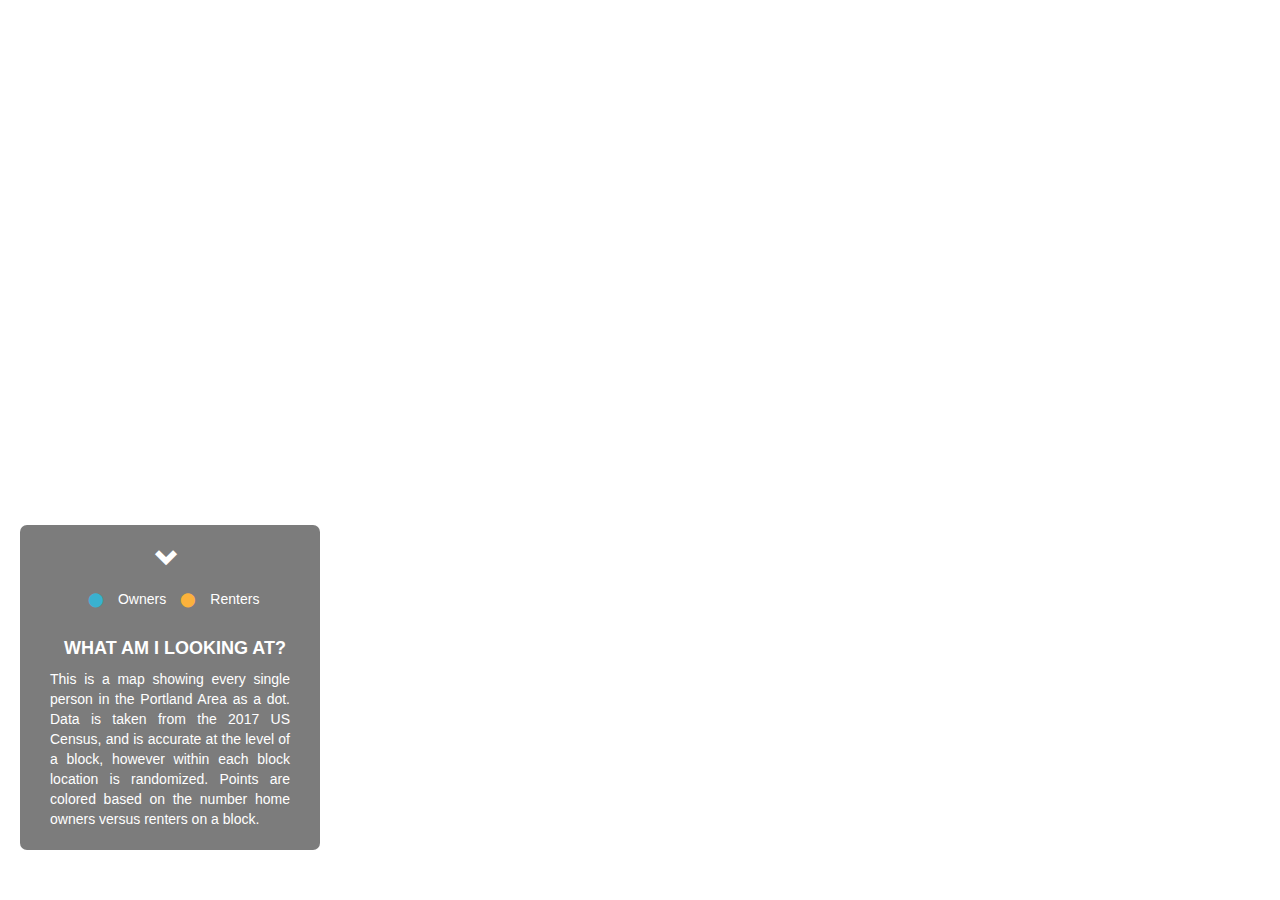
<file: Assignment3/index.html>
<!DOCTYPE html>
<html>
  <head>
    <meta charset="utf-8" />
    <title>Owners vs Renters Map</title>
    <meta
      name="viewport"
      content="initial-scale=1,maximum-scale=1,user-scalable=no"
    />
    <link
      href="https://maxcdn.bootstrapcdn.com/bootstrap/3.3.7/css/bootstrap.min.css"
      rel="stylesheet"
      integrity="sha384-BVYiiSIFeK1dGmJRAkycuHAHRg32OmUcww7on3RYdg4Va+PmSTsz/K68vbdEjh4u"
      crossorigin="anonymous"
    />
    <script src="https://api.tiles.mapbox.com/mapbox-gl-js/v2.2.0/mapbox-gl.js"></script>
    <link
      href="https://api.tiles.mapbox.com/mapbox-gl-js/v2.2.0/mapbox-gl.css"
      rel="stylesheet"
    />
    <style>
      body {
        margin: 0;
        padding: 0;
      }

      #map {
        position: absolute;
        top: 0;
        bottom: 0;
        width: 100%;
      }

      p {
        color: white;
        text-align: justify;
        padding-left: 20px;
        padding-right: 20px;
      }

      .LegendContainer {
        position: relative;
        bottom: 20px;
        top: 0px;
        left: 14px;
        z-index: 2;
        width: 300px;
        height: 50px;
        border-radius: 7px;
      }

      .legendItem {
        margin: 0px;
        padding-left: 10px;
        display: inline-block;
        margin: auto;
        transform: translate(50%, 50%);
      }

      .descriptionPanel {
        position: absolute;
        bottom: 50px;
        left: 20px;
        z-index: 2;
        width: 300px;
        height: 100px;
        background: rgba(80, 80, 80, 0.75);
        transition: width 2s, height 2s;
        overflow: hidden;
        border-radius: 7px;
      }

      .layerDescription {
        color: white;
        padding-left: 10px;
      }

      .renter {
        color: #fbb23c;
      }
      .owner {
        color: #3ab1cf;
      }

      .chevron {
        position: relative;
        margin-left: 45%;
        font-size: x-large;
        color: white;
      }

      h4 {
        text-align: center;
        font-family: Helvetica, sans-serif;
        color: white;
        margin-left: 10px;
      }
    </style>
  </head>
  <body>

    <!-- Description Panel -->
    <div class="descriptionPanel" id="descriptionPanel" style="height: 325px">
      <span
        style="margin-top: 20px; margin-bottom: 10px"
        onClick="panelSelect()"
        id="glyph"
        class="chevron glyphicon glyphicon-chevron-down"
      ></span>
      <div class="LegendContainer">
        <div class="legendItem">
          <span class="owner">&#11044;</span>
          <span class="layerDescription">Owners</span>
        </div>
        <div class="legendItem">
          <span class="renter">&#11044;</span>
          <span class="layerDescription">Renters</span>
        </div>
      </div>
      <h4><b>WHAT AM I LOOKING AT?</b></h4>
      <p style="margin-left: 10px; margin-right: 10px">
        This is a map showing every single person in the Portland Area as a dot.
        Data is taken from the 2017 US Census, and is accurate at the level of a
        block, however within each block location is randomized. Points are
        colored based on the number home owners versus renters on a block.
      </p>
    </div>

    <!-- Map -->
    <div id="map"></div>

    <script>
      //Create map
      mapboxgl.accessToken =
        "pk.eyJ1IjoiZGJsaXNhcmQiLCJhIjoiY2xnNWQ2NzBqMDFvMTNtbWpjcnF2N3BwayJ9.A_cJHb58qSAoYjKyBcz6yw";
      var map = new mapboxgl.Map({
        container: "map", // container id
        style: "mapbox://styles/dblisard/clgmioiro001h01q4fzix1x3c", // stylesheet location
      });

      //Add map controls
      const nav = new mapboxgl.NavigationControl();
      map.addControl(nav, "top-left");

      //Control description panel
      var state = { panelOpen: true };
      function panelSelect(e) {
        if (state.panelOpen) {
          document.getElementById("descriptionPanel").style.height = "100px";
          document.getElementById("glyph").className =
            "chevron glyphicon glyphicon-chevron-up";
          state.panelOpen = false;
        } else {
          document.getElementById("descriptionPanel").style.height = "325px";
          document.getElementById("glyph").className =
            "chevron glyphicon glyphicon-chevron-down";
          state.panelOpen = true;
        }
      }
    </script>
  </body>
</html>
</file>
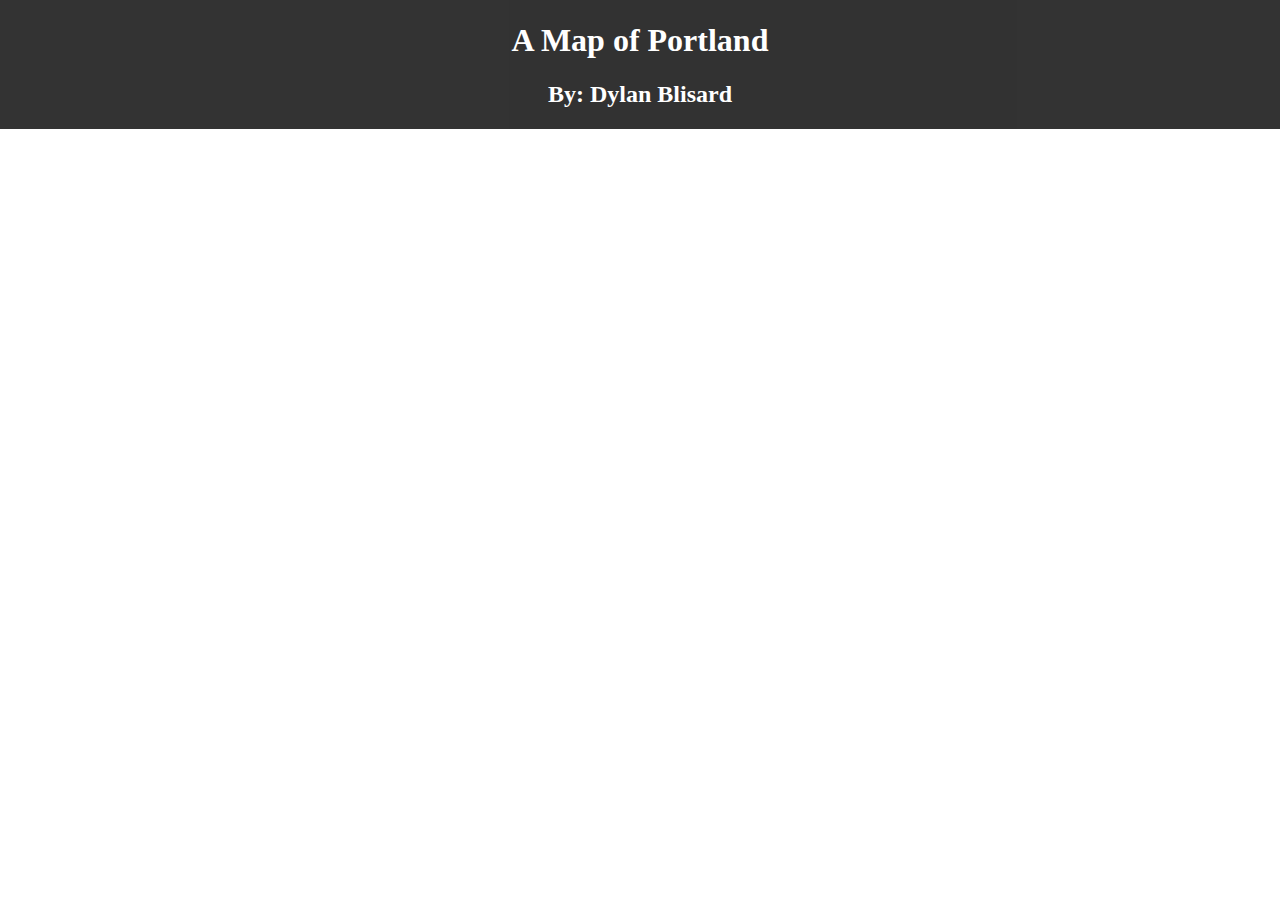
<file: Assignment1/QickStartMap.html>
<!DOCTYPE html>
<html>

  <head>
    <meta charset='utf-8' />
    <title>University of Oregon Mapping</title>
    <meta name='viewport' content='initial-scale=1,maximum-scale=1,user-scalable=no' />

    <script src='https://api.tiles.mapbox.com/mapbox-gl-js/v2.2.0/mapbox-gl.js'></script>
    <link href='https://api.tiles.mapbox.com/mapbox-gl-js/v2.2.0/mapbox-gl.css' rel='stylesheet' />

    <style>
        /* Insert the CSS code here between the <style> tags */
        body { margin:0; padding:0; }
        #map { position:absolute; top:0; bottom:0; width:100%; }

        #title { z-index: 9999; 
          background-color:black; 
          opacity: 80%; 
          text-align: center;
          color: white;
          padding: 1px;
        }  
    </style>
  </head>

  <body>
    <!--  Insert the map div here in the <body> of the page  -->
    <div id='map'></div>
    <!--  Insert the tile div here (part V) -->
    <div id='title'>
      <h1>A Map of Portland</h1>
      <h2>By: Dylan Blisard</h2>
    </div>
    <script>
        // Insert the JavaScript within the <script> tags, within the body   
        // Start with the Mapbox access token here
         mapboxgl.accessToken = 'pk.eyJ1IjoiZGJsaXNhcmQiLCJhIjoiY2xnNWQ2NzBqMDFvMTNtbWpjcnF2N3BwayJ9.A_cJHb58qSAoYjKyBcz6yw'; //  Put your access token between the single quotes.

   
        // Then initialize the map here
         var map = new mapboxgl.Map({
             container: 'map', // id of a div on your page, where the map will be inserted
             style: 'mapbox://styles/mapbox/outdoors-v12', // stylesheet location
             center: [-122.6788, 45.5212], // starting position [lng, lat] eg. [-122.6788, 45.5212]
             zoom: 11 // starting zoom 
        });
        

    
        // Add popup markers here  (part IV)
        var popup = new mapboxgl.Popup({ offset: 25 })
            .setHTML('<a href="https://en.wikipedia.org/wiki/Portland,_Oregon">Portland Oregon Wikipedia</a>');
        
         var marker = new mapboxgl.Marker({color:'grey'})
            .setLngLat([-122.6788, 45.5212])
            .setPopup(popup) //add the popup with the variable name 'popup' to the marker 
            .addTo(map); // add the open marker to the map

          var popup_layer = new mapboxgl.Popup({closeOnClick: true, anchor: 'top-right'}) 
            .setLngLat([-122.69, 45.52]) //popup coordinates
            .setHTML('<img src="https://www.tripsavvy.com/thmb/Rsrq1idLJnGBbsQ53qG9dDAZ2nk=/3865x2576/filters:fill(auto,1)/portland-oregon-downtown-cityscape-in-the-fall-181229873-578404d73df78c1e1f73a34e.jpg" width="200">') //popup text
            .addTo(map); //add this popup to the map!
        
        // Add any other variables such as markers here (part III)
        var marker2 = new mapboxgl.Marker({color:'grey'})
            .setLngLat([-122.69, 45.55]) // starting position [lng, lat] 
            .addTo(map);

        // Add optional advanced "On load" function here
        
    </script>

  </body>

</html>
</file>
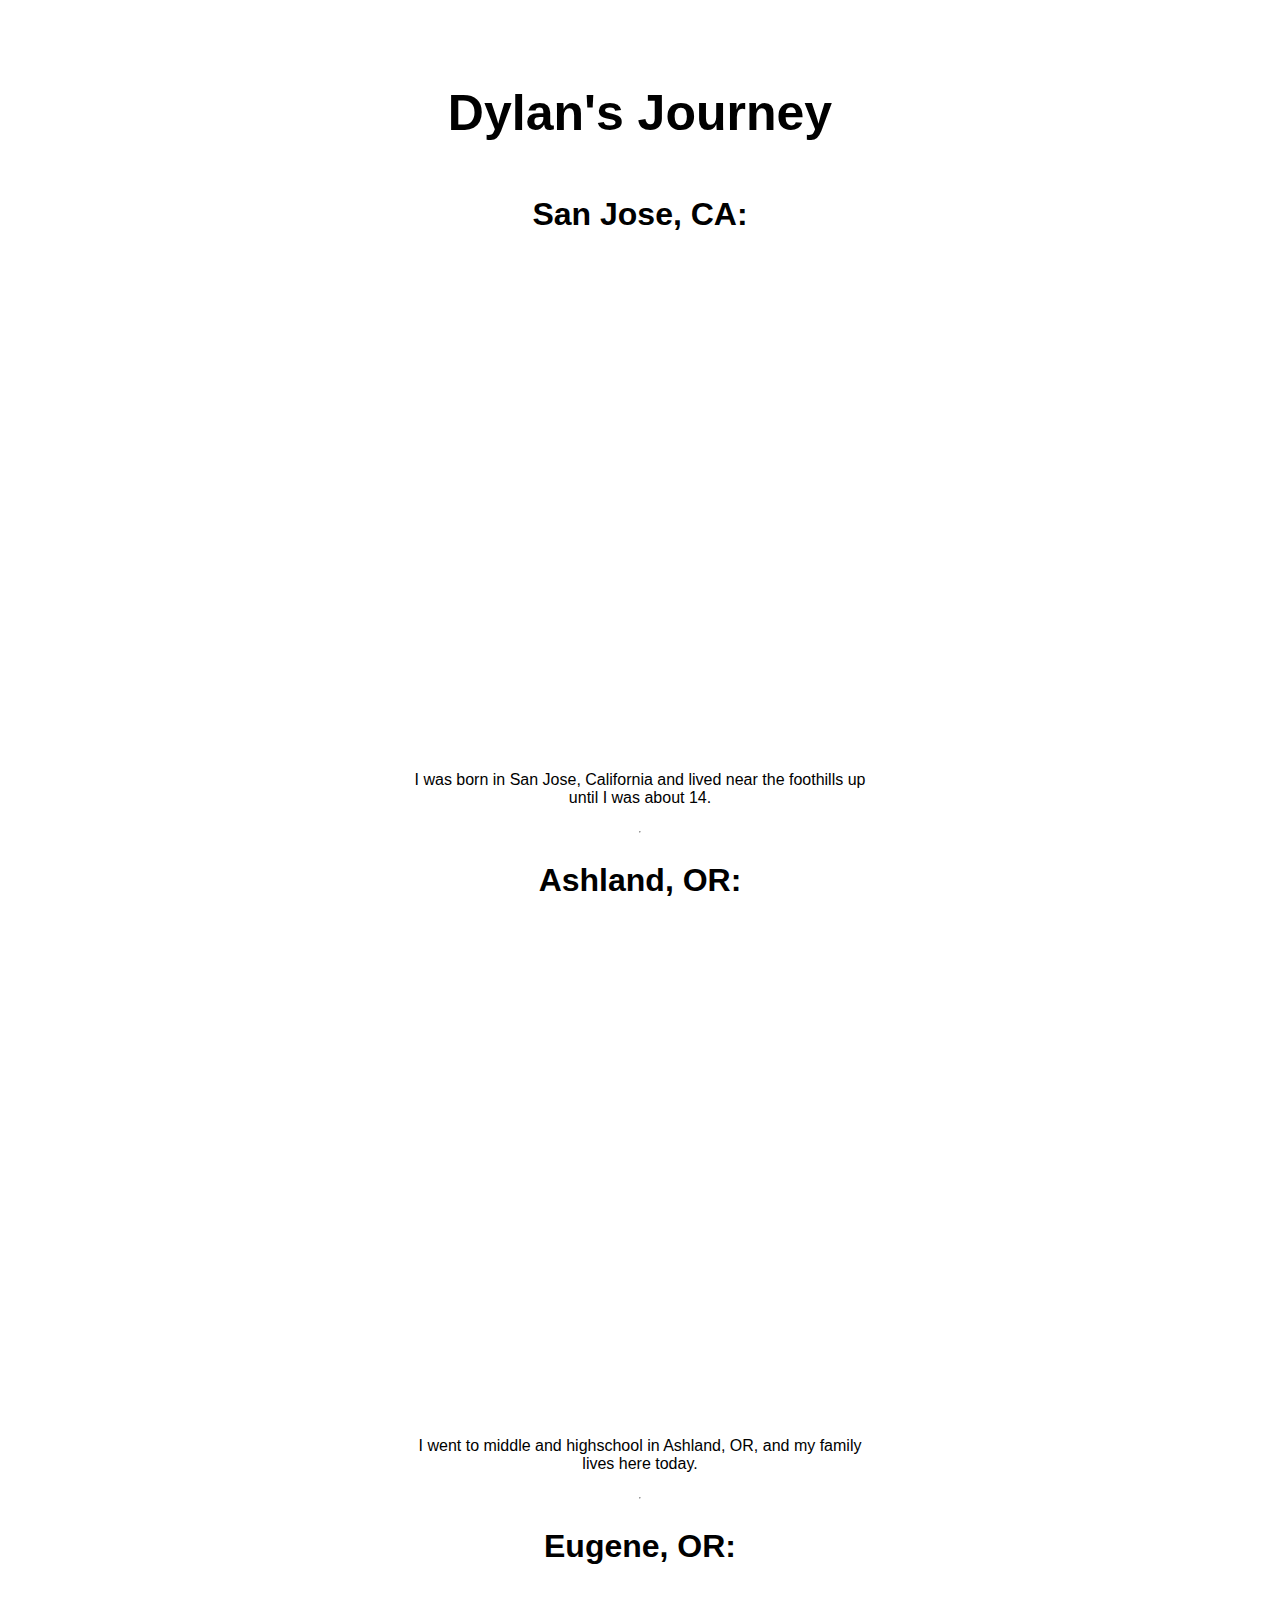
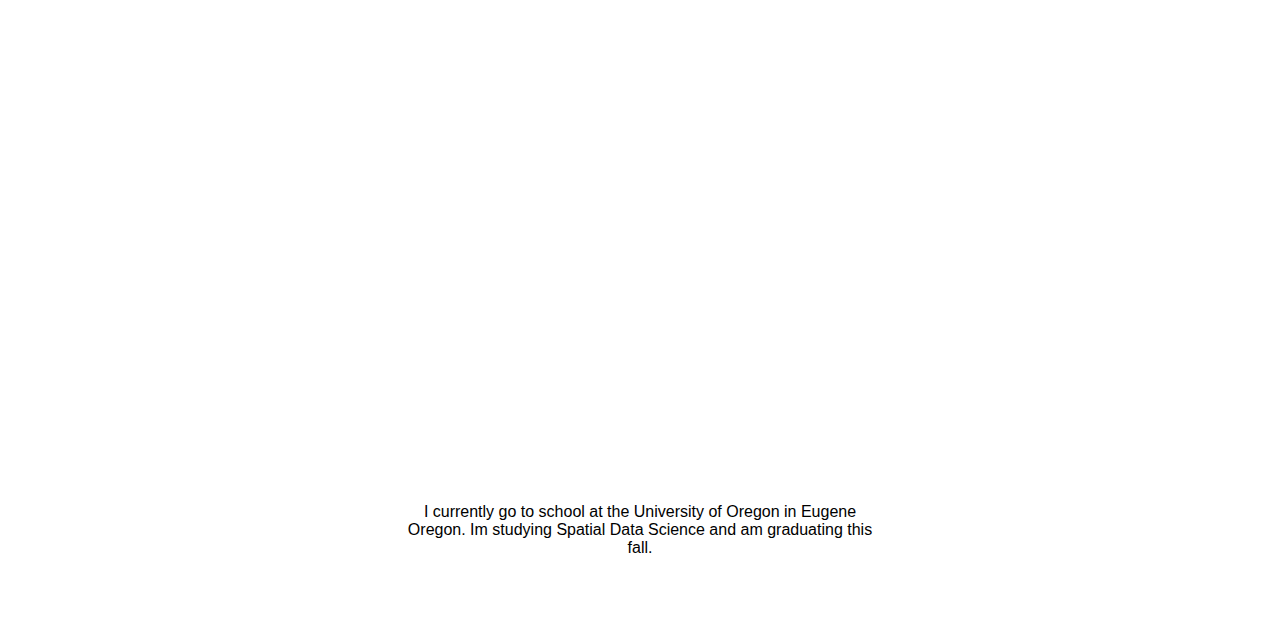
<file: Assignment2/Fixed-structure.html>
<!DOCTYPE html>
<html>

  <head>
    <meta charset='utf-8' />
    <title>Fixed Map</title>
    <meta name='viewport' content='initial-scale=1,maximum-scale=1,user-scalable=no' />
    <!--    1.1.  Include the reference to the Mapbox JavaScript here in the <head> of the page  -->
    <script src='https://api.tiles.mapbox.com/mapbox-gl-js/v2.2.0/mapbox-gl.js'></script>
    <!--    1.2 Include the reference to the Mapbox CSS here in the <head> of the page  -->
    <link href='https://api.tiles.mapbox.com/mapbox-gl-js/v2.2.0/mapbox-gl.css' rel='stylesheet' />
    <style>
        /* 1.4 Insert the CSS code here between the <style> tags */
          body { margin:50px; padding:0; display: grid;}
          h1 { text-align: center; font-family: Helvetica, sans-serif;}
          #map1, #map2, #map3 { position:relative; height:500px; width:50%;}
        /* 2.5.2 Insert additional CSS code here between the <style> tags */
          p {
            text-align: center;
            width: 40%;
          }
          div, p {
            place-self: center;
            font-family:'Segoe UI', Tahoma, Geneva, Verdana, sans-serif;
          }
          .title {
            font-size: 50px;
          }
    </style>
  </head>

  <body>
        <!-- 1.3 Insert the div for the structure of the page here in the <body> of the page -->
        <h1 class="title">Dylan's Journey</h1>
        <h1> San Jose, CA: </h1>
        <div id='map1'></div>
        <p>I was born in San Jose, California and lived near the foothills up until I was about 14.</p>
        <hr>
        <h1>Ashland, OR:</h1>
        <div id='map3'></div>
        <p>I went to middle and highschool in Ashland, OR, and my family lives here today.</p>
        <hr>
        <h1>Eugene, OR:</h1>
        <div id='map2'></div>
        <p>I currently go to school at the University of Oregon in Eugene Oregon. Im studying Spatial Data Science and am graduating this fall.</p>

        <script>
          /* Insert the JavaScript within the <script> tags, within the body */
          // 2.1 Start with the Mapbox access token
          mapboxgl.accessToken = 'pk.eyJ1IjoiZGJsaXNhcmQiLCJhIjoiY2xnNWQ2NzBqMDFvMTNtbWpjcnF2N3BwayJ9.A_cJHb58qSAoYjKyBcz6yw'; //  Put your access token between the single quotes.


          // 2.2 Then initialize the first map
          var map3 = new mapboxgl.Map({
            container: 'map3', // id of a div on your page, where the map will be inserted
            style: 'mapbox://styles/mapbox/streets-v11', // the style URL 'mapbox://styles/mapbox/streets-v11' 
            center: [-122.709480, 42.197576], // starting position [lng, lat] eg. [-122.6788, 45.5212]
            zoom: 11 // starting zoom 
          });

          // 2.3 Add any other variables (such as popups and markers) to the first map
          var popup3 = new mapboxgl.Popup()
            .setText('Where i grew up.');

          var marker3 = new mapboxgl.Marker({color:'green'})
            .setLngLat([-122.714490, 42.199996]) // starting position [lng, lat]
            .setPopup(popup3) //add the popup named "popup" to this marker 
		        .addTo(map3); // add it to the map with the ID "map"

          // 2.4 Add arguments to disable the map interactivity here
          // Disable drag and zoom handlers.
          map3.dragPan.disable();
          map3.scrollZoom.disable();
          map3.boxZoom.disable();
          map3.dragRotate.disable();
          map3.keyboard.disable();
          map3.doubleClickZoom.disable();
          map3.touchZoomRotate.disable();
          map3.touchZoomRotate.disableRotation();

          // 2.2 Then initialize the first map
          var map = new mapboxgl.Map({
            container: 'map1', // id of a div on your page, where the map will be inserted
            style: 'mapbox://styles/mapbox/streets-v11', // the style URL 'mapbox://styles/mapbox/streets-v11' 
            center: [-121.893028, 37.335480], // starting position [lng, lat] eg. [-122.6788, 45.5212]
            zoom: 11 // starting zoom 
          });

          // 2.3 Add any other variables (such as popups and markers) to the first map
          var popup = new mapboxgl.Popup()
            .setText('Where I was born.');

          var marker = new mapboxgl.Marker({color:'red'})
            .setLngLat([-121.89, 37.34]) // starting position [lng, lat]
            .setPopup(popup) //add the popup named "popup" to this marker 
		        .addTo(map); // add it to the map with the ID "map"

          // 2.4 Add arguments to disable the map interactivity here
          // Disable drag and zoom handlers.
          map.dragPan.disable();
          map.scrollZoom.disable();
          map.boxZoom.disable();
          map.dragRotate.disable();
          map.keyboard.disable();
          map.doubleClickZoom.disable();
          map.touchZoomRotate.disable();
          map.touchZoomRotate.disableRotation();


          // 2.5.3 Then initialize the 2nd map
          var map2 = new mapboxgl.Map({
            container: 'map2', // id of a div on your page, where the map will be inserted
            style: 'mapbox://styles/mapbox/streets-v11', // stylesheet location
            center: [-123.086754, 44.052071], // starting position [lng, lat] eg. [-122.6788, 45.5212]
            zoom: 11 // starting zoom 
          });

          // 2.5.4 Add any other variables (such as markers) to the second map
          var popup2 = new mapboxgl.Popup()
            .setText('Where I go to school.');

         var marker2 = new mapboxgl.Marker({color:'blue'})
           .setLngLat([-123.095, 44.053]) // starting position [lng, lat] 
           .setPopup(popup2) //add the popup to the marker 
           .addTo(map2); // id it to the map with the ID *map2*

          // 2.5.5 Add arguments to disable the second map's interactivity here
          map2.dragPan.disable();
          map2.scrollZoom.disable();
          map2.boxZoom.disable();
          map2.dragRotate.disable();
          map2.keyboard.disable();
          map2.doubleClickZoom.disable();
          map2.touchZoomRotate.disable();
          map2.touchZoomRotate.disableRotation();
        </script>
  </body>
</html>
</file>
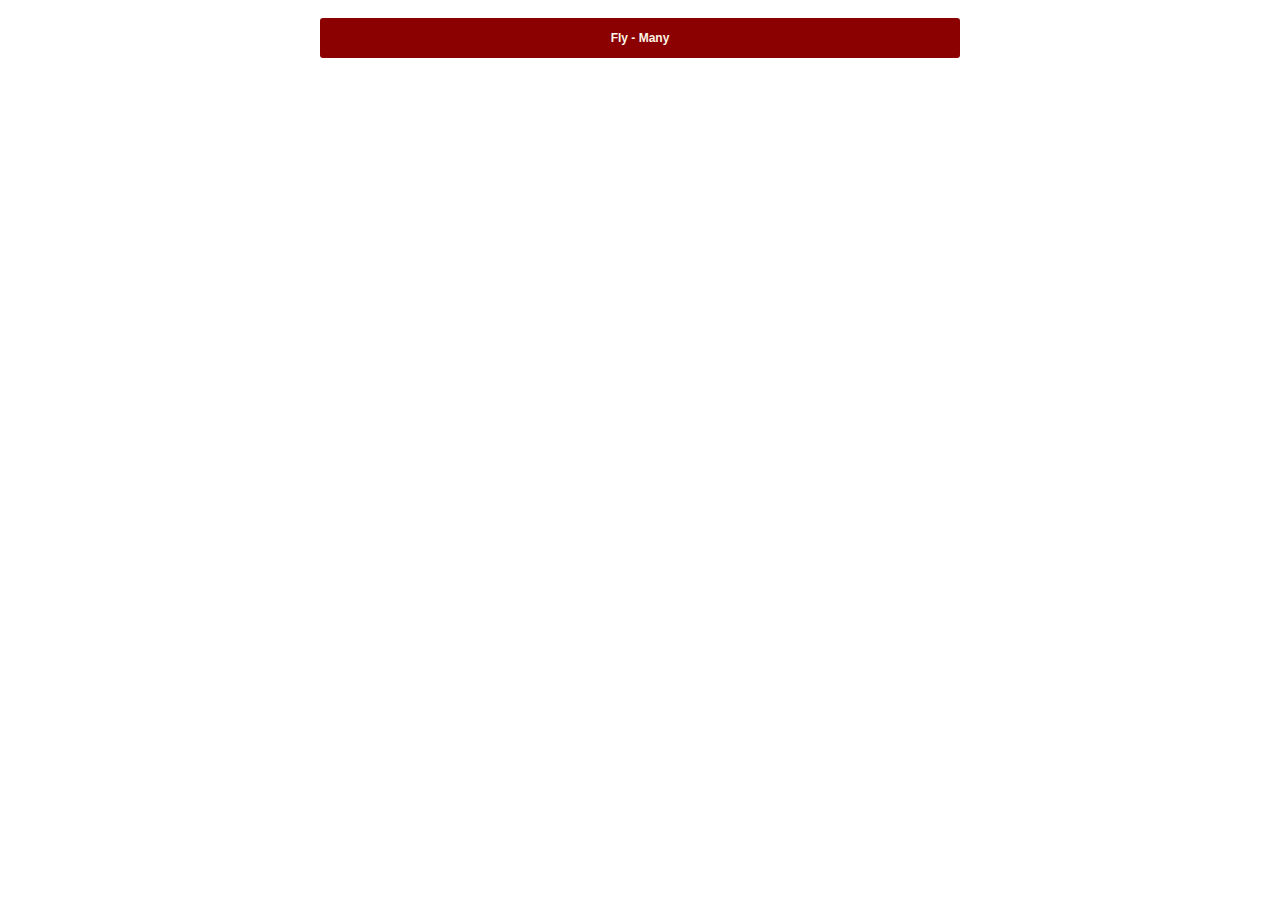
<file: Assignment2/Fly-to-many.html>
<!DOCTYPE html>
<html>
<head>
    <meta charset='utf-8' /> 
    <title>Fly to a location</title>
    <meta name='viewport' content='initial-scale=1,maximum-scale=1,user-scalable=no' />
    <script src='https://api.tiles.mapbox.com/mapbox-gl-js/v1.4.1/mapbox-gl.js'></script>
    <link href='https://api.tiles.mapbox.com/mapbox-gl-js/v1.4.1/mapbox-gl.css' rel='stylesheet' />
    
    <style>
        /* CSS for a full page map   */
        body { margin:0; padding:0; }
        #map { position:absolute; top:0; bottom:0; width:100%; }
        
        /* The CSS for the "Fly" button  */
        #fly {
            display: block; /* displays over the map */
            position: relative; /* displays over the map */
            margin: 0px auto; 
            width: 50%;
            height: 40px;
            padding: 10px;
            border: none;
            border-radius: 3px; /* rounded corners */
            font-size: 12px;
            text-align: center;
            font-weight: bold;
            color: oldlace;
            background: DarkRed;
        }
    </style>
</head>
<body>

    <div id='map'></div>
    <br/>
    <button id='fly'>Fly - Many</button>
    
    
    <script>
        mapboxgl.accessToken = 'pk.eyJ1Ijoiam9tZXJzb24iLCJhIjoiY2o1bXE2bHlyMnJhZDMzbnpyMnhlODdpcSJ9.QJMJ_cTFCY050aZfSn1umQ';
        
        /* Variables for the marker and fly-to locations*/
        var clickCounter = 1; // keep track of the number of times the user has clicked
        var flyLocations = [[151.21529669782535,-33.85660618894459],[2.2944,48.8589], [-97.70,30.30]]; // Where the map will fly to
        
        
        
        // initialize the map
        var map = new mapboxgl.Map({
            container: 'map',
            style: 'mapbox://styles/mapbox/streets-v11',
            center: flyLocations[0],
            zoom: 17
        });
        

           
        
        // Add popups and markers to the map
        var popup = new mapboxgl.Popup()
            .setText('This is my first point.');

        var marker = new mapboxgl.Marker({color:'DarkRed'})
            .setLngLat(flyLocations[0]) // put the marker at the first starting position in the flyLocations array [lng, lat]
            .setPopup(popup) //add the popup to the marker 
            .addTo(map);
        
        var popup2 = new mapboxgl.Popup()
            .setText('This is my second point.');

        var marker2 = new mapboxgl.Marker({color:'DarkRed'})
            .setLngLat(flyLocations[1]) // put the marker at the second starting position in the flyLocations array [lng, lat]
            .setPopup(popup2) //add the popup to the marker 
            .addTo(map);
        
        var popup3 = new mapboxgl.Popup()
            .setText('This is my third point.');

        var marker3 = new mapboxgl.Marker({color:'DarkRed'})
            .setLngLat(flyLocations[2]) // put the marker at the third starting position in the flyLocations array [lng, lat]
            .setPopup(popup3) //add the popup to the marker 
            .addTo(map);
        
        
        // add a 'Listener' to the div with the ID 'fly', that's the button.
        document.getElementById('fly').addEventListener('click', function () {
            console.log("flying to " + flyLocations[clickCounter])
            map.flyTo({
                center: flyLocations[clickCounter] // look up the value of the click counter in the flyLocations array.
            });

            // update the click counter to the next location
            clickCounter = clickCounter +1;
            if (clickCounter > flyLocations.length-1) clickCounter = 0; // if the user has clicked more times than the length of the flyLocations array, reset it to 0.

        });
        
        
        </script>

</body>
</html>
</file>
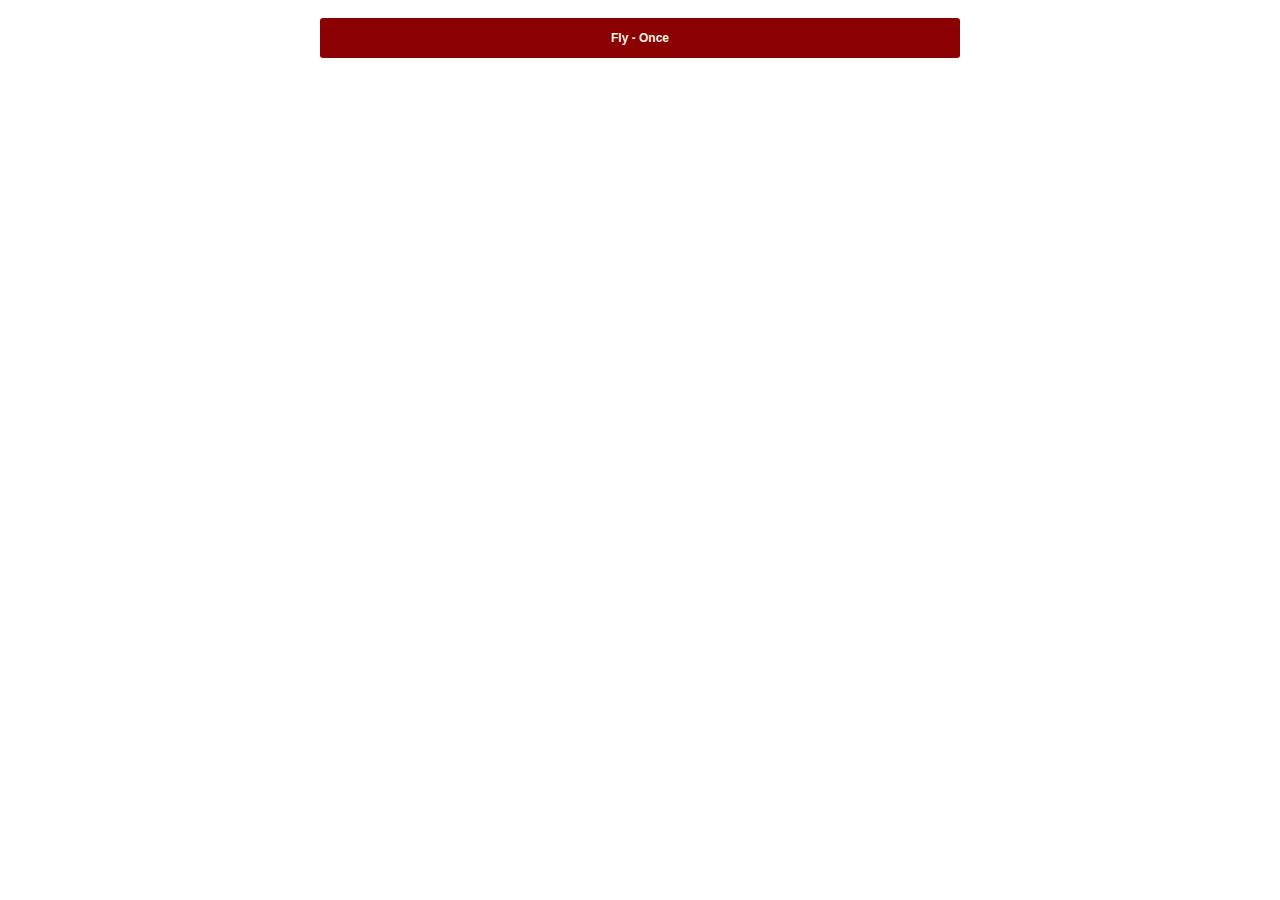
<file: Assignment2/Fly-to-ONCE.html>
<!DOCTYPE html>
<html>
<head>
    <meta charset='utf-8' /> 
    <title>Fly to a location</title>
    <meta name='viewport' content='initial-scale=1,maximum-scale=1,user-scalable=no' />
    <script src='https://api.tiles.mapbox.com/mapbox-gl-js/v1.4.1/mapbox-gl.js'></script>
    <link href='https://api.tiles.mapbox.com/mapbox-gl-js/v1.4.1/mapbox-gl.css' rel='stylesheet' />
    
    <style>
        /* CSS for a full page map   */
        body { margin:0; padding:0; }
        #map { position:absolute; top:0; bottom:0; width:100%; }
        
        /* The CSS for the "Fly" button  */
        #fly {
            display: block; /* displays over the map */
            position: relative; /* displays over the map */
            margin: 0px auto; 
            width: 50%;
            height: 40px;
            padding: 10px;
            border: none;
            border-radius: 3px; /* rounded corners */
            font-size: 12px;
            text-align: center;
            font-weight: bold;
            color: oldlace;
            background: DarkRed;
        }
    </style>
</head>
<body>

    <div id='map'></div>
    <br/>
    <button id='fly'>Fly - Once</button>
    
    
    <script>
        mapboxgl.accessToken = 'pk.eyJ1Ijoiam9tZXJzb24iLCJhIjoiY2o1bXE2bHlyMnJhZDMzbnpyMnhlODdpcSJ9.QJMJ_cTFCY050aZfSn1umQ';
        
        // initialize the map
        var map = new mapboxgl.Map({
            container: 'map',
            style: 'mapbox://styles/mapbox/streets-v11',
            center: [-118.243683,34.052235],
            zoom: 8,
            minZoom: 6,
            maxZoom: 15
        });
           
        
        // Add popups and markers to the map
        var popup = new mapboxgl.Popup()
            .setText('This is my first point.');

        var marker = new mapboxgl.Marker({color:'DarkRed'})
            .setLngLat([-118.243683,34.052235]) // starting position [lng, lat]
            .setPopup(popup) //add the popup to the marker 
            .addTo(map);
        
        var popup2 = new mapboxgl.Popup()
            .setText('This is my second point.');

        var marker2 = new mapboxgl.Marker({color:'DarkRed'})
            .setLngLat([-97.70,30.30]) // starting position [lng, lat]
            .setPopup(popup2) //add the popup to the marker 
            .addTo(map);
        
        
        // add a 'Listener' to the div with the ID 'fly', that's the button.
       document.getElementById('fly').addEventListener('click', function () {
            map.flyTo({
                center: [-97.70,30.30], 
                //zoom: 9,
                //speed: 0.2
            });
        });
        
        map.on('zoomend', function(e){
               console.log(map.getZoom())
        });
        
    </script>

</body>
</html>
</file>
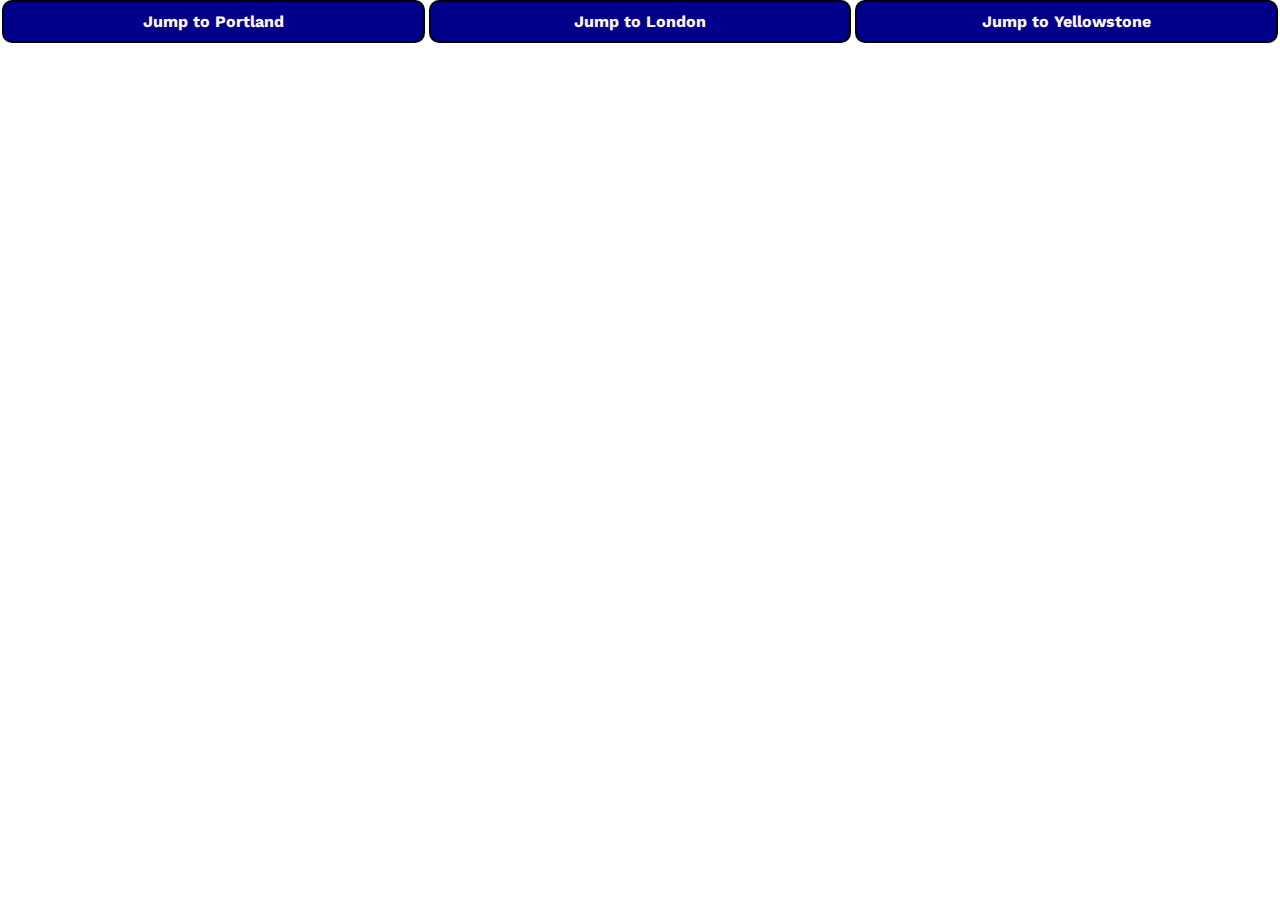
<file: Assignment6/QickStartMap-withSound.html>
<!DOCTYPE html>
<html>

  <head>
    <meta charset='utf-8' />
    <title>University of Oregon Mapping</title>
    <meta name='viewport' content='initial-scale=1,maximum-scale=1,user-scalable=no' />
    <!--    The Mapbox JavaScript here in the <head> of the page    -->
      <script src='https://api.tiles.mapbox.com/mapbox-gl-js/v1.1.0/mapbox-gl.js'></script>
    <!--    The Mapbox CSS here in the <head> of the page    -->
      <link href='https://api.tiles.mapbox.com/mapbox-gl-js/v1.1.0/mapbox-gl.css' rel='stylesheet' />
      
      <!--   Link to Google font-->
      <link rel="preconnect" href="https://fonts.gstatic.com">
      <link href="https://fonts.googleapis.com/css2?family=Work+Sans&display=swap" rel="stylesheet">
      
    <style>
        /* CSS code between the <style> tags */
        body { margin:0; padding:0; }
        #map { position:absolute; top:0; bottom:0; width:100%; }
        
        /* Overrides the pop-up width slightly bigger min-width than the default Mapbox CSS*/
         .mapboxgl-popup {
            min-width: 325px;
            /*add the css for the popup font here */
            font-family: 'Work Sans', serif;
        }
        
        
        /* The CSS for the "Fly" buttons  */
        .fly {
            display: inline-block; /* displays over the map */
            position: relative; /* displays over the map */
            margin: 0px auto; 
            width: 33%;  /* width of parent div */
            padding: 10px;
            border-style: solid;
            border-radius: 10px; /* rounded corners */
            font-size: 1em;
            text-align: center;
            font-weight: bold;
            color: oldlace;
            background: darkblue;
            cursor:pointer;
        }
        
        /* Insert the CSS for the image here */
        .popupImage{
          width:100%;
        }
        /* Insert the CSS for the button here */
        button {
          font-family: 'Work Sans', serif;
        }
        button:hover {
          background: blue;
        }
        
        .container {
          display: flex;                  
          flex-direction: row;            
          flex-wrap: nowrap;              
          justify-content: space-between; 
        }
    </style>
  </head>

  <body>
      <!--  The map div -->
      <div id='map'></div>
      
      <!--  Insert the button elements here  -->
      <div class="container">
        <button class='fly left' id='PortlandButton'>Jump to Portland</button>
        <button class='fly right' id='LondonButton'>Jump to London</button>
        <button class='fly center' id='YellowstoneButton'>Jump to Yellowstone</button> 
      </div>


    <script>
        // Insert the JavaScript within the <script> tags, within the body   
        // Start with the Mapbox access token
        mapboxgl.accessToken = 'pk.eyJ1Ijoiam9tZXJzb24iLCJhIjoiY2o1bXE2bHlyMnJhZDMzbnpyMnhlODdpcSJ9.QJMJ_cTFCY050aZfSn1umQ';

        // Initialize the map
        var map = new mapboxgl.Map({
            container: 'map', // id of a div on your page, where the map will be inserted
            style: 'mapbox://styles/mapbox/outdoors-v11', // stylesheet location
            center: [-122.6788, 45.5212], // starting position [lng, lat] eg. [-122.6788, 45.5212]
            zoom: 13 // starting zoom 
        });

        /***  POPUPS  ***/
        var popup1_content = '<h2>Play the video to listen to Portland</h2><br>';
        popup1_content += '<iframe width="300px" src="https://www.youtube.com/embed/z1AdmS-LqyA" frameborder="0" allow="accelerometer; autoplay; encrypted-media; gyroscope; picture-in-picture" allowfullscreen></iframe>';
        popup1_content += 'Source: Ian Lind, <a href="https://www.youtube.com/embed/z1AdmS-LqyA">YouTube</a>';
        var popup1 = new mapboxgl.Popup({ minWidth:'300px' })
            .setHTML(popup1_content);
              
            
        var popup2_content = '<h2>Press play to listen to London in 1928</h2><br>';
        popup2_content += '<iframe width="100%" height="300" scrolling="no" frameborder="no" allow="autoplay" src="https://w.soundcloud.com/player/?url=https%3A//api.soundcloud.com/tracks/892654294&color=%23ff5500&auto_play=false&hide_related=false&show_comments=true&show_user=true&show_reposts=false&show_teaser=true&visual=true"></iframe><div style="font-size: 10px; color: #cccccc;line-break: anywhere;word-break: normal;overflow: hidden;white-space: nowrap;text-overflow: ellipsis; font-family: Interstate,Lucida Grande,Lucida Sans Unicode,Lucida Sans,Garuda,Verdana,Tahoma,sans-serif;font-weight: 100;"><a href="https://soundcloud.com/londonstreetnoises" title="London Street Noises" target="_blank" style="color: #cccccc; text-decoration: none;">London Street Noises</a> · <a href="https://soundcloud.com/londonstreetnoises/grosvenor-1928" title="London Grosvenor Place / Grosvenor Crescent in 1928" target="_blank" style="color: #cccccc; text-decoration: none;">London Grosvenor Place / Grosvenor Crescent in 1928</a></div>';
        popup2_content += 'Source: LondonStreetNoises.co.uk, <a href="https://soundcloud.com/londonstreetnoises"> SoundCloud </a>';
        var popup2 = new mapboxgl.Popup({ minWidth:'300px' })
            .setHTML(popup2_content);

   
        var popup3_content = '<h2>Press play to listen to a bison eating</h2><br>';
        popup3_content += '<img class="popupImage" alt="Photo of a herd of bison standing in snow along the Gibbon River" src="https://www.nps.gov/yell/learn/photosmultimedia/images/ndh-yell-bison-gibbon_2.jpg?maxwidth=1300&maxheight=1300&autorotate=false">';
        popup3_content += 'Source: NPS/Neal Herbert, <a href="https://www.nps.gov/yell/learn/photosmultimedia/sounds-bisoneating.htm">NPS</a>';
        popup3_content += '<audio controls><source src="sounds/yell-YELLBisonEating150313.mp3" type="audio/mpeg">Your browser does not support the audio element.</audio>';
        popup3_content += 'Source: NPS/Jennifer Jerret, <a href="https://www.nps.gov/yell/learn/photosmultimedia/sounds-bisoneating.htm">NPS</a>';
        var popup3 = new mapboxgl.Popup({ minWidth:'300px' })
            .setHTML(popup3_content);

        /***  END POPUPS  ***/  


        /***  MARKERS  ***/
        var marker1 = new mapboxgl.Marker({color:'darkblue'})
            .setLngLat([-122.6788,45.5212]) // Portland 
            .setPopup(popup1)
            .addTo(map);

        var marker2 = new mapboxgl.Marker({color:'darkblue'})
          .setLngLat([-0.1534307, 51.501223]) // London 
          .setPopup(popup2)
          .addTo(map);

        var marker3 = new mapboxgl.Marker({color:'darkblue'})
          .setLngLat([-110.74524187568,44.706216445069]) // Yellowstone
          .setPopup(popup3)
          .addTo(map);

        /***  END MARKERS  ***/


        /***  LISTENERS  ***/
        // Add a 'Listener' to the button element with the ID 'LondonButton'.
        document.getElementById('LondonButton').addEventListener('click', function () {
          map.flyTo({
              center: [-0.1534307, 51.501223], 
              zoom: 11
          });
        });
                
        // Add a 'Listener' to the button element with the ID 'PortlandButton'.
        document.getElementById('PortlandButton').addEventListener('click', function () {
          map.flyTo({
              center:[-122.6788,45.5212], 
              zoom: 9
          });
        });

        document.getElementById('YellowstoneButton').addEventListener('click', function () {
          map.flyTo({
              center:[-110.74524187568,44.706216445069], 
              zoom: 9
          });
        });

        /***  END LISTENERS  ***/
    </script>

  </body>

</html>
</file>
